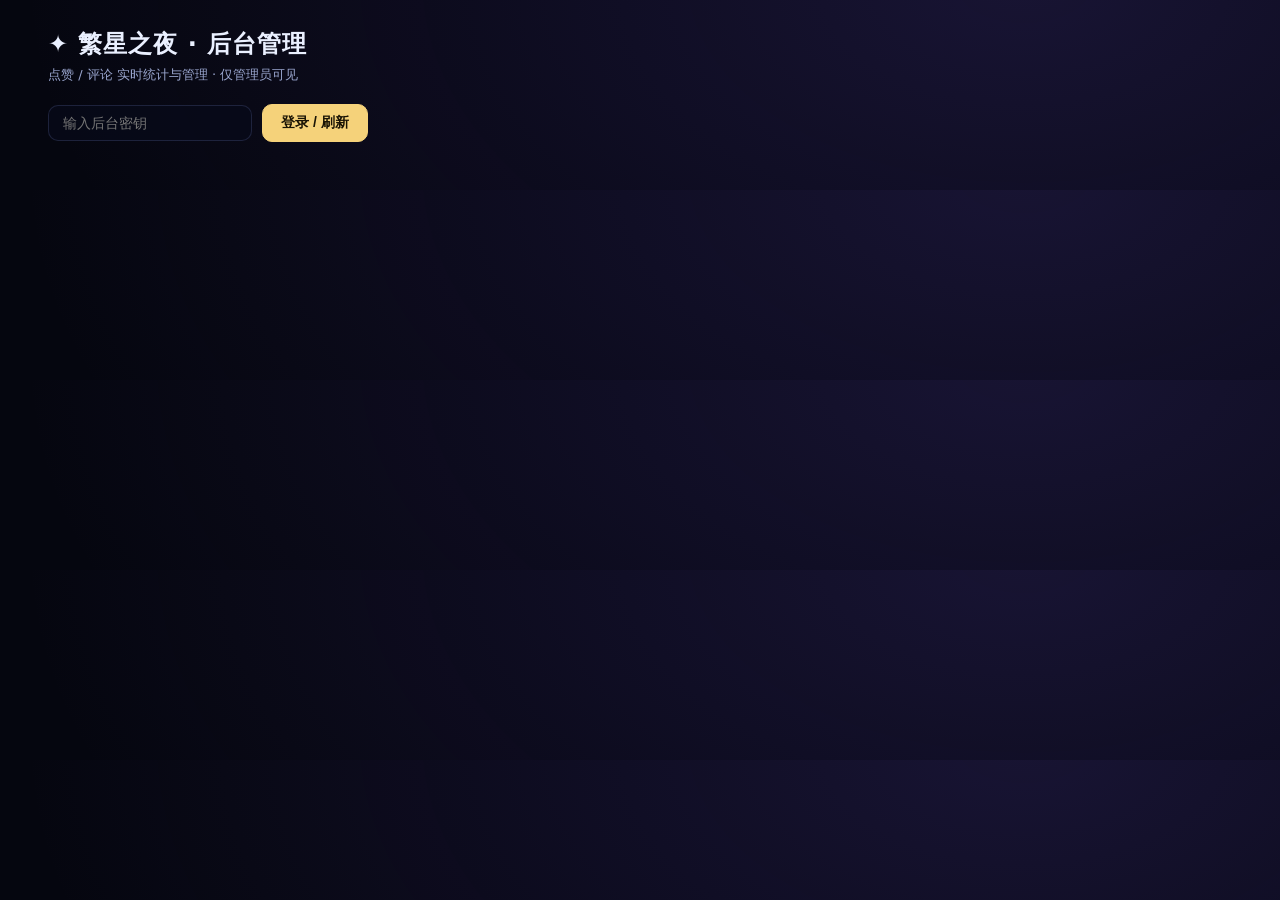
<file: admin.html>
<!DOCTYPE html>
<html lang="zh-CN">
<head>
<meta charset="UTF-8"/>
<meta name="viewport" content="width=device-width, initial-scale=1.0"/>
<meta name="robots" content="noindex"/>
<title>繁星之夜 · 后台管理</title>
<style>
  :root{--bg:#070a18;--ink:#eaf0ff;--muted:#9aa6cf;--gold:#f5d27a;--cyan:#6fd3ff;--line:rgba(150,170,255,.16);--card:rgba(18,24,52,.6);--red:#ff7a8a;--green:#4fcf86}
  *{box-sizing:border-box;margin:0;padding:0}
  body{font-family:"Noto Sans SC",system-ui,sans-serif;background:radial-gradient(1000px 600px at 80% -10%,rgba(80,60,160,.25),transparent),#05060f;color:var(--ink);padding:28px clamp(14px,4vw,48px)}
  h1{font-size:24px;letter-spacing:1px}.sub{color:var(--muted);font-size:13px;margin-top:6px}
  .bar{display:flex;gap:10px;flex-wrap:wrap;align-items:center;margin:20px 0}
  input,select,textarea{padding:9px 14px;border-radius:10px;border:1px solid var(--line);background:rgba(8,11,26,.7);color:var(--ink);font-size:14px;font-family:inherit}
  input{min-width:200px}
  button{padding:9px 18px;border-radius:10px;border:1px solid var(--gold);background:var(--gold);color:#1a1405;font-weight:700;cursor:pointer;font-size:14px}
  button.ghost{background:transparent;color:var(--gold)}
  button.mini{padding:4px 12px;font-size:12px;border-radius:8px}
  button.del{border-color:var(--red);background:transparent;color:var(--red)}
  button.del:hover{background:rgba(255,122,138,.15)}
  button.edit{border-color:var(--cyan);background:transparent;color:var(--cyan)}
  button.edit:hover{background:rgba(111,211,255,.15)}
  .cards{display:flex;gap:14px;flex-wrap:wrap;margin:14px 0 22px}
  .stat{background:var(--card);border:1px solid var(--line);border-radius:14px;padding:16px 24px;min-width:130px}
  .stat b{display:block;font-size:30px;color:#fff}.stat span{color:var(--muted);font-size:12px;letter-spacing:2px}
  h2{font-size:16px;margin:24px 0 10px;color:var(--gold)}
  .panel{background:var(--card);border:1px solid var(--line);border-radius:12px;padding:14px;margin-bottom:14px}
  .panel .row{display:flex;gap:10px;flex-wrap:wrap;align-items:flex-end}
  .panel textarea{flex:1;min-width:220px;min-height:42px;resize:vertical}
  table{width:100%;border-collapse:collapse;background:var(--card);border:1px solid var(--line);border-radius:12px;overflow:hidden;font-size:13px}
  th,td{padding:9px 12px;text-align:left;border-bottom:1px solid var(--line);vertical-align:top}
  th{color:var(--cyan);font-weight:700;background:rgba(10,14,30,.6)}
  tr:last-child td{border-bottom:none}
  td.num{font-variant-numeric:tabular-nums}.actions{white-space:nowrap}
  .name{color:var(--cyan);font-weight:700}.work{color:var(--gold)}
  .err{color:var(--red);margin:10px 0}
  .wrap{max-height:46vh;overflow:auto;border-radius:12px}
  .muted{color:var(--muted)}
</style>
</head>
<body>
  <h1>✦ 繁星之夜 · 后台管理</h1>
  <p class="sub">点赞 / 评论 实时统计与管理 · 仅管理员可见</p>
  <div class="bar">
    <input id="key" type="password" placeholder="输入后台密钥"/>
    <button id="load">登录 / 刷新</button>
    <span id="status" class="muted"></span>
  </div>
  <div id="err" class="err"></div>

  <div id="out" style="display:none">
    <div class="cards">
      <div class="stat"><b id="tLikes">0</b><span>总点赞</span></div>
      <div class="stat"><b id="tCmts">0</b><span>总评论</span></div>
      <div class="stat"><b id="tWorks">0</b><span>被互动作品</span></div>
    </div>

    <h2>＋ 新增评论（以管理员或指定昵称发布）</h2>
    <div class="panel">
      <div class="row">
        <select id="addSlug" title="选择作品"></select>
        <input id="addName" placeholder="昵称（留空=管理员）" maxlength="24" style="min-width:160px"/>
        <textarea id="addText" placeholder="评论内容…" maxlength="500"></textarea>
        <button id="addBtn">发布</button>
      </div>
    </div>

    <h2>按作品汇总</h2>
    <div class="wrap"><table id="byWork"><thead><tr><th>作品</th><th>选手</th><th>点赞</th><th>评论</th></tr></thead><tbody></tbody></table></div>

    <h2>全部评论（可编辑 / 删除） <span class="muted" id="cmtCount"></span></h2>
    <div class="bar"><input id="search" placeholder="🔍 搜索昵称 / 作品 / 内容" style="min-width:260px"/></div>
    <div class="wrap"><table id="cmts"><thead><tr><th>昵称</th><th>作品</th><th>内容</th><th>时间</th><th>操作</th></tr></thead><tbody></tbody></table></div>

    <h2>全部点赞（可删除）</h2>
    <div class="wrap"><table id="likes"><thead><tr><th>昵称</th><th>作品</th><th>时间</th><th>操作</th></tr></thead><tbody></tbody></table></div>
  </div>

<script src="assets/data.js?v=13"></script>
<script>
  const $=s=>document.querySelector(s);
  const TITLE={}, AUTHOR={};
  (window.WORKS||[]).forEach(w=>{TITLE[w.slug]=w.title;AUTHOR[w.slug]=w.author||"—";});
  const esc=s=>{const d=document.createElement("div");d.textContent=s==null?"":s;return d.innerHTML;};
  const tname=s=>esc(TITLE[s]||s);
  const tm=ts=>{const d=new Date(ts*1000),p=n=>String(n).padStart(2,"0");return `${d.getFullYear()}-${p(d.getMonth()+1)}-${p(d.getDate())} ${p(d.getHours())}:${p(d.getMinutes())}`;};
  const KK="fx_admin_key";
  const key=()=>$("#key").value.trim();
  $("#key").value=localStorage.getItem(KK)||"";
  let DATA={comments:[],likes:[],by_slug:{},totals:{likes:0,comments:0}};

  (function(){const sel=$("#addSlug");(window.WORKS||[]).forEach(w=>{const o=document.createElement("option");o.value=w.slug;o.textContent=w.title;sel.appendChild(o);});})();

  async function load(){
    const k=key(); if(!k){$("#err").textContent="请输入密钥";return;}
    localStorage.setItem(KK,k); $("#err").textContent=""; $("#status").textContent="加载中…";
    try{
      const r=await fetch("/api/all?key="+encodeURIComponent(k),{cache:"no-store"});
      if(r.status===403) throw new Error("密钥不正确");
      if(!r.ok) throw new Error("请求失败（"+r.status+"）");
      DATA=await r.json(); render(); $("#status").textContent="更新于 "+new Date().toLocaleTimeString();
    }catch(e){ $("#out").style.display="none"; $("#err").textContent="读取失败："+e.message+"（请在云服务器/域名站点打开本页）"; $("#status").textContent="";}
  }
  async function adminPost(action, payload){
    const body=Object.assign({key:key(),action},payload||{});
    const r=await fetch("/api/admin",{method:"POST",headers:{"Content-Type":"application/json"},body:JSON.stringify(body)});
    if(!r.ok) throw new Error((await r.json().catch(()=>({}))).error||("HTTP "+r.status));
    return r.json();
  }
  const emptyRow=(n,t)=>`<tr><td colspan="${n}" class="muted">${t||"暂无数据"}</td></tr>`;

  function render(){
    $("#out").style.display="block";
    $("#tLikes").textContent=DATA.totals.likes; $("#tCmts").textContent=DATA.totals.comments;
    $("#tWorks").textContent=Object.keys(DATA.by_slug||{}).length;
    const rows=Object.entries(DATA.by_slug||{}).sort((a,b)=>((b[1].likes||0)+(b[1].comments||0))-((a[1].likes||0)+(a[1].comments||0)));
    $("#byWork tbody").innerHTML=rows.map(([s,v])=>`<tr><td class="work">${tname(s)}</td><td>${esc(AUTHOR[s]||"—")}</td><td class="num">${v.likes||0}</td><td class="num">${v.comments||0}</td></tr>`).join("")||emptyRow(4);
    renderComments(); renderLikes();
  }
  function renderComments(){
    const q=($("#search").value||"").trim().toLowerCase();
    let cs=DATA.comments||[];
    if(q) cs=cs.filter(c=>(c.name+" "+(TITLE[c.slug]||c.slug)+" "+c.text).toLowerCase().includes(q));
    $("#cmtCount").textContent="（共 "+cs.length+" 条）";
    $("#cmts tbody").innerHTML=cs.map(c=>`<tr>
      <td class="name">${esc(c.name)}</td><td class="work">${tname(c.slug)}</td>
      <td>${esc(c.text)}</td><td>${tm(c.ts)}</td>
      <td class="actions"><button class="mini edit" data-edit="${c.id}">编辑</button> <button class="mini del" data-del="${c.id}">删除</button></td>
    </tr>`).join("")||emptyRow(5);
  }
  function renderLikes(){
    $("#likes tbody").innerHTML=(DATA.likes||[]).map(l=>`<tr>
      <td class="name">${esc(l.name)}</td><td class="work">${tname(l.slug)}</td><td>${tm(l.ts)}</td>
      <td class="actions"><button class="mini del" data-dellike="${esc(l.slug)}|${esc(l.name)}">删除</button></td>
    </tr>`).join("")||emptyRow(4);
  }

  document.addEventListener("click", async e=>{
    const ed=e.target.closest("[data-edit]"), dl=e.target.closest("[data-del]"), dk=e.target.closest("[data-dellike]");
    try{
      if(ed){
        const id=+ed.dataset.edit; const cur=(DATA.comments.find(c=>c.id===id)||{}).text||"";
        const t=prompt("编辑评论内容：", cur); if(t===null) return;
        if(!t.trim()){alert("内容不能为空");return;}
        await adminPost("edit_comment",{id,text:t.trim()}); await load();
      }else if(dl){
        const id=+dl.dataset.del; if(!confirm("确定删除这条评论？不可恢复")) return;
        await adminPost("del_comment",{id}); await load();
      }else if(dk){
        const i=dk.dataset.dellike.indexOf("|"); const slug=dk.dataset.dellike.slice(0,i), name=dk.dataset.dellike.slice(i+1);
        if(!confirm("确定删除 "+name+" 对该作品的点赞？")) return;
        await adminPost("del_like",{slug,name}); await load();
      }
    }catch(err){ alert("操作失败："+err.message); }
  });
  $("#addBtn").addEventListener("click", async ()=>{
    const slug=$("#addSlug").value, name=$("#addName").value.trim(), text=$("#addText").value.trim();
    if(!text){alert("请填写评论内容");return;}
    try{ await adminPost("add_comment",{slug,name,text}); $("#addText").value=""; await load(); }
    catch(err){ alert("发布失败："+err.message); }
  });
  $("#search").addEventListener("input", renderComments);
  $("#load").onclick=load;
  $("#key").addEventListener("keydown",e=>{if(e.key==="Enter")load();});
  if($("#key").value) load();
</script>
</body>
</html>
</file>
